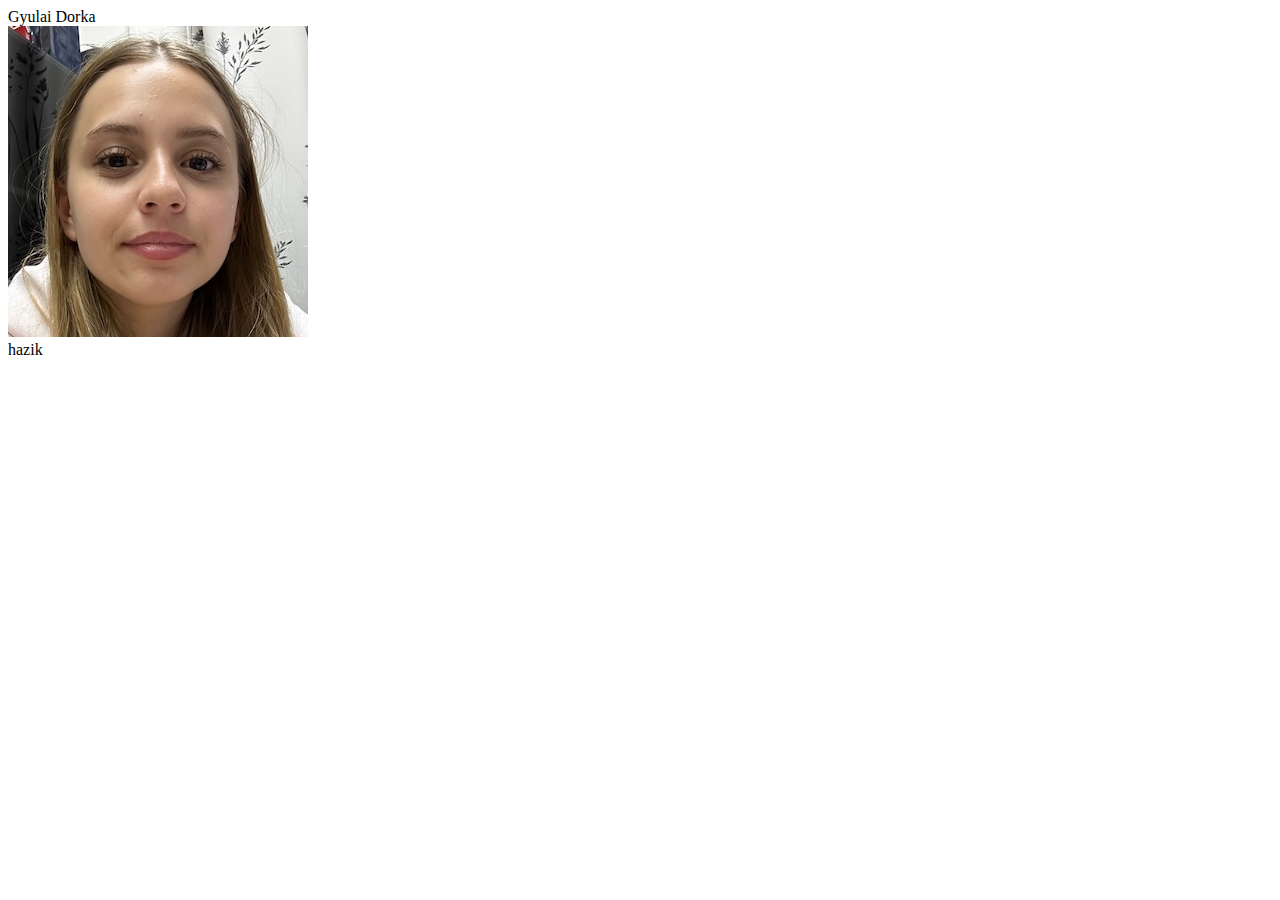
<file: index.html>
<!DOCTYPE html>
<html lang="hu">
<head>
    <meta charset="UTF-8">
    <meta name="viewport" content="width=device-width, initial-scale=1.0">
    <title>homepage</title>
</head>
<body>
    Gyulai Dorka
    <div class="container">
<div>
    <img src="dorka2.jpg" alt="kk">
</div>
<div>
    hazik
</div>
    </div>
    
</body>
</html>
</file>
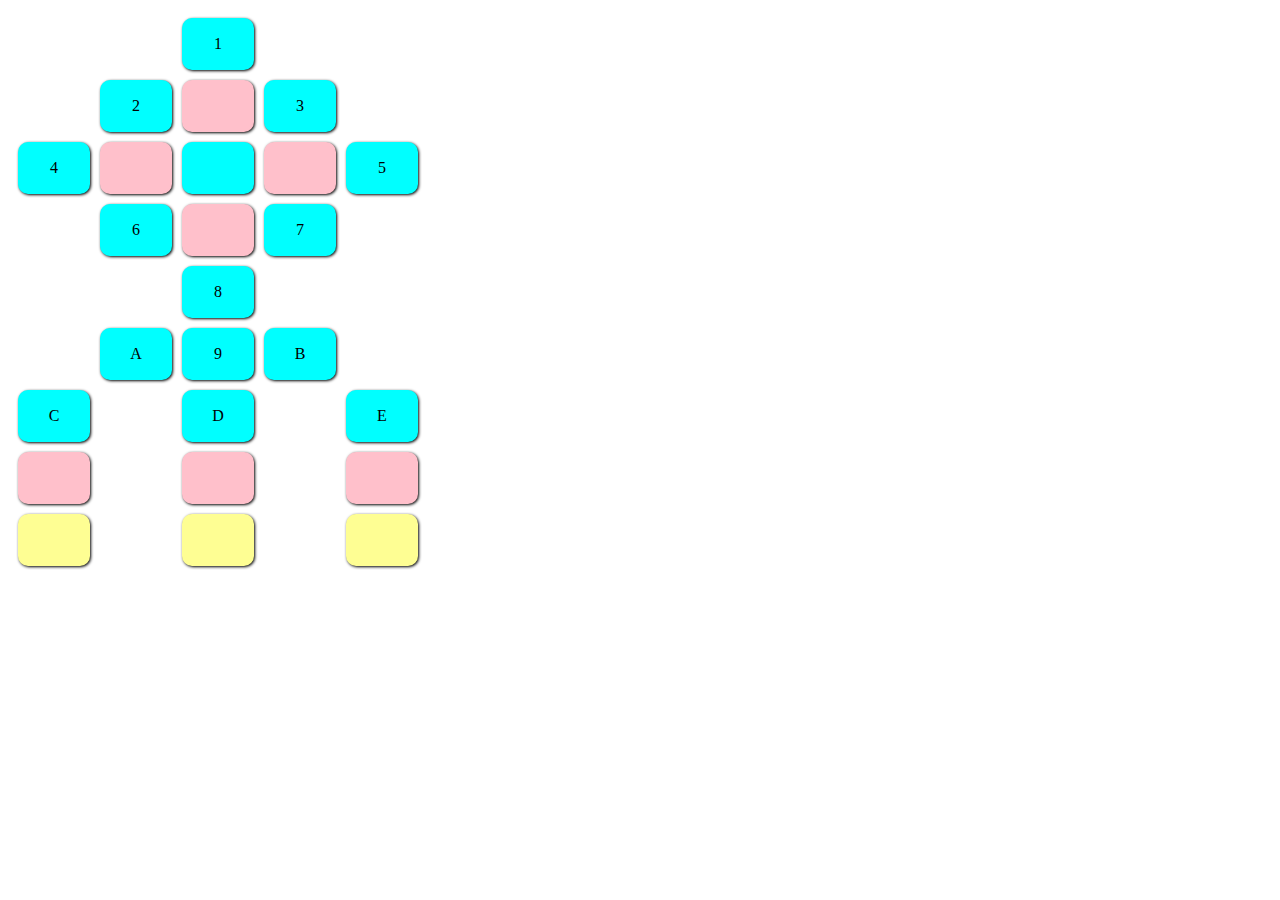
<file: hf1.html>
<!DOCTYPE html>
<html lang="hu">
<head>
    <meta charset="UTF-8">
    <meta name="viewport" content="width=device-width, initial-scale=1.0">
    <title>Homepage</title>
    <link rel="stylesheet" href="style.css">
    
</head>
<body>
<table>
    <tr>
        <td class="a"></td>
        <td class="a"></td>
        <td>1</td>
        <td class="a"></td>
        <td class="a"></td>
    </tr>
    <tr>
        <td class="a"></td>
        <td>2</td>
        <td class="b"></td>
        <td>3</td>
        <td class="a"></td>
    </tr>
    <tr>
        <td>4</td>
        <td class="b"></td>
        <td></td>
        <td class="b"></td>
        <td>5</td>
    </tr>
    <tr>
        <td class="a"></td>
        <td>6</td>
        <td class="b"></td>
        <td>7</td>
        <td class="a"></td>
    </tr>
    <tr>
        <td class="a"></td>
        <td class="a"></td>
        <td>8</td>
        <td class="a"></td>
        <td class="a"></td>
    </tr>
    <tr>
        <td class="a"></td>
        <td>A</td>
        <td>9</td>
        <td>B</td>
        <td class="a"></td>
    </tr>
    <tr>
        <td>C</td>
        <td class="a"></td>
        <td>D</td>
        <td class="a"></td>
        <td>E</td>
    </tr>
    <tr>
        <td class="b"></td>
        <td class="a "></td>
        <td class="b"></td>
        <td class="a "></td>
        <td class="b"></td>
    </tr>
    <tr>
        <td class="c"></td>
        <td class="a "></td>
        <td class="c"></td>
        <td class="a "></td>
        <td class="c"></td>
    </tr>
</table>
</body>
</html>
</file>
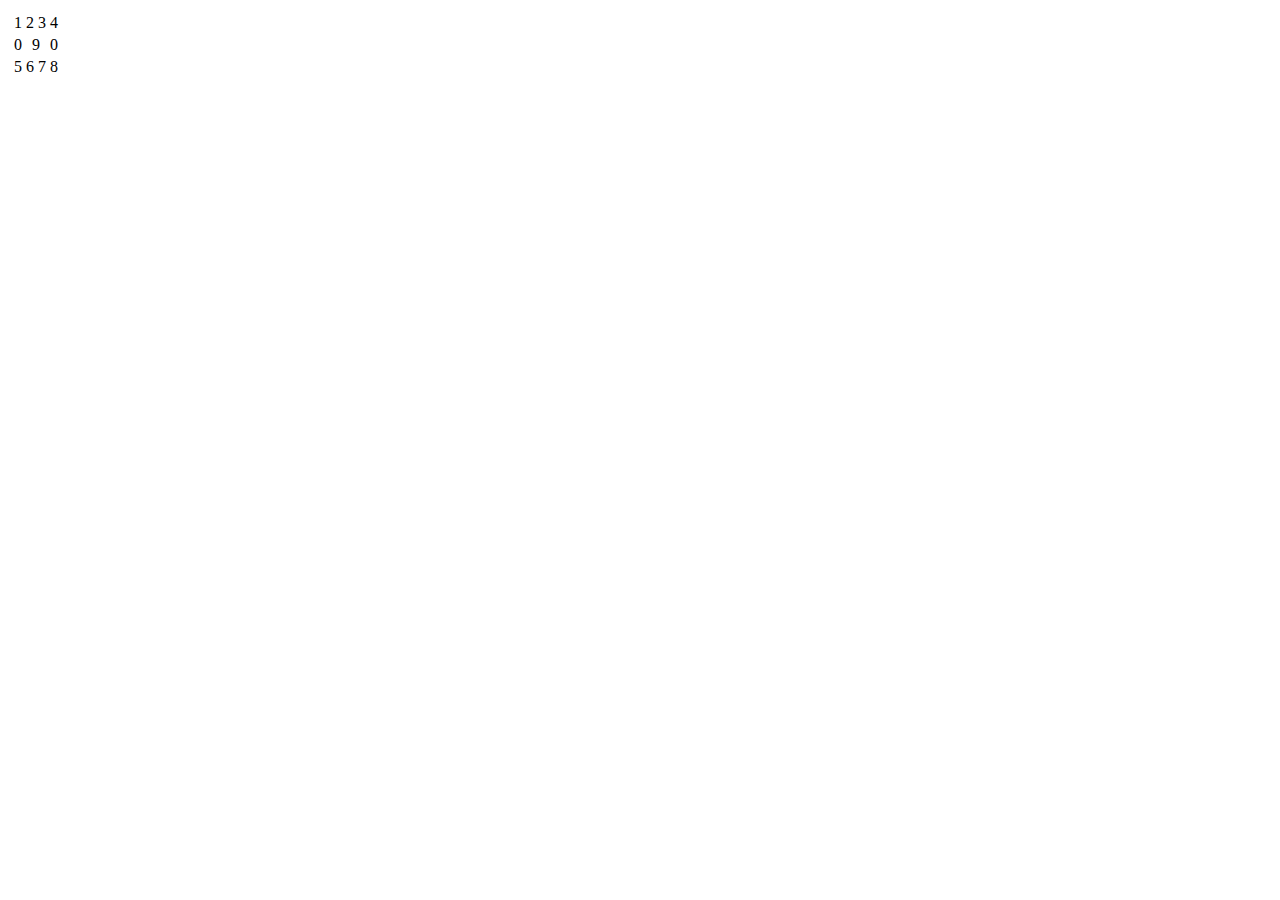
<file: hf2.html>
<!DOCTYPE html>
<html lang="hu">
<head>
    <meta charset="UTF-8">
    <meta name="viewport" content="width=device-width, initial-scale=1.0">
    <title>hf2</title>
    <link rel="stylesheet" href="hf2.css">
</head>
<body>
    <table id="elso">
        <td>
        <table id="masodik">
            <tr>
                <td class="a">1</td>
                <td class="a">2</td>
                <td class="a">3</td>
                <td class="a">4</td>
            </tr>
            <tr>
                <td class="b">0</td>
                <td class="b" colspan="2">9</td>
                <td class="b">0</td>
            </tr>
            <tr>
                <td class="a">5</td>
                <td class="a">6</td>
                <td class="a">7</td>
                <td class="a">8</td>
            </tr>
        </table>
        </td>
    </table>
</body>
</html>
</file>
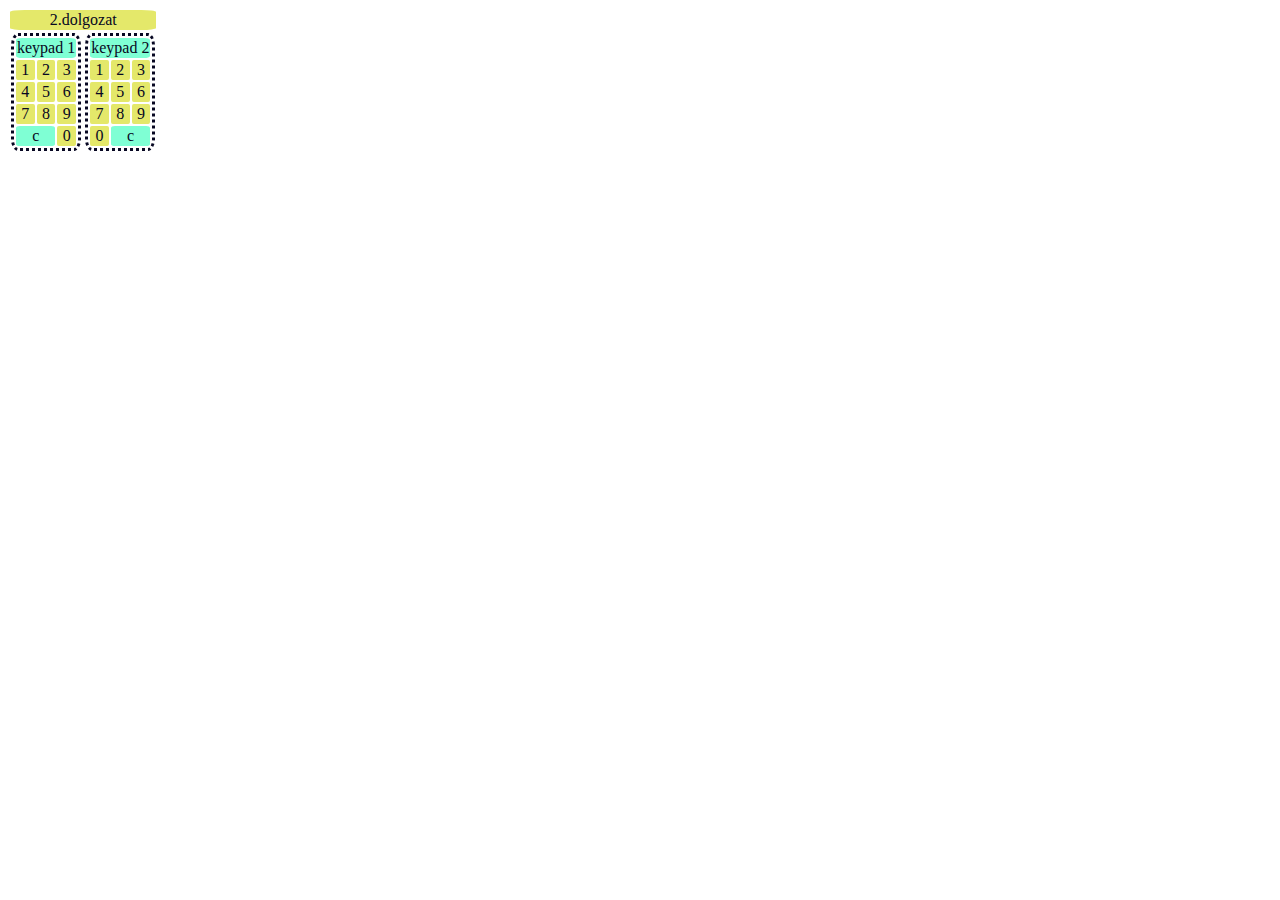
<file: hf3.html>
<!DOCTYPE html>
<html lang="en">
<head>
    <meta charset="UTF-8">
    <meta name="viewport" content="width=device-width, initial-scale=1.0">
    <title>hf3</title>
    <link rel="stylesheet" href="hf3.css">
</head>
<body>
    <table>
        <tr>
            <td id="d" colspan="2">2.dolgozat</td>
        </tr>
        <tr>
            <td>
                <table class="a">
                    <tr>
                        <td class="c" colspan="3">keypad 1</td>
                    </tr>
                    <tr>
                        <td class="b">1</td>
                        <td class="b">2</td>
                        <td class="b">3</td>
                    </tr>
                    <tr>
                        <td class="b">4</td>
                        <td class="b">5</td>
                        <td class="b">6</td>
                    </tr>
                    <tr>
                        <td class="b">7</td>
                        <td class="b">8</td>
                        <td class="b">9</td>
                    </tr>
                    <tr>
                        <td class="c" colspan="2">c</td>
                        <td class="b">0</td>
                    </tr>
                </table>
            </td>
            <td>
                <table class="a">
                    <tr>
                        <td class="c" colspan="3">keypad 2</td>
                    </tr>
                    <tr>
                        <td class="b">1</td>
                        <td class="b">2</td>
                        <td class="b">3</td>
                    </tr>
                    <tr>
                        <td class="b">4</td>
                        <td class="b">5</td>
                        <td class="b">6</td>
                    </tr>
                    <tr>
                        <td class="b">7</td>
                        <td class="b">8</td>
                        <td class="b">9</td>
                    </tr>
                    <tr>
                        <td class="b">0</td>
                        <td class="c" colspan="2">c</td>
                    </tr>
                </table>
            </td>
        </tr>
    </table>
</body>
</html>
</file>
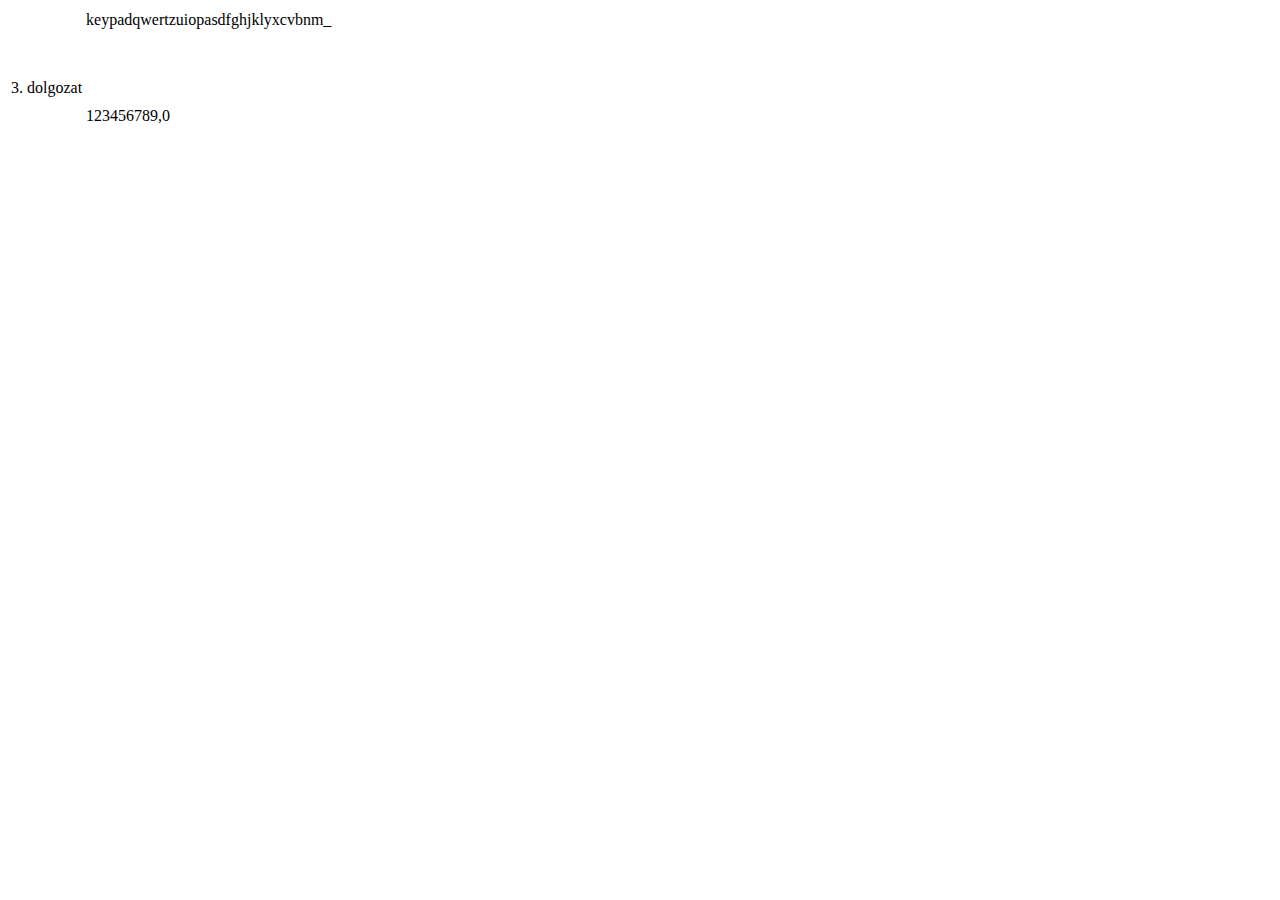
<file: hf4.html>
<!DOCTYPE html>
<html lang="hu">
<head>
    <meta charset="UTF-8">
    <meta name="viewport" content="width=device-width, initial-scale=1.0">
    <title>hf4</title>
    <link rel="hf4" href="hf4.css">
</head>
<body>
    <table>
        <td>
            <table id="a">3. dolgozat</table>
        </td>
        <td>
            <table class="c">
                <td>
                    <tr collapse="10" class="a">keypad</tr>
                </td>
                <td>
                    <tr class="b">q</tr>
                    <tr class="b">w</tr>
                    <tr class="b">e</tr>
                    <tr class="b">r</tr>
                    <tr class="b">t</tr>
                    <tr class="b">z</tr>
                    <tr class="b">u</tr>
                    <tr class="b">i</tr>
                    <tr class="b">o</tr>
                    <tr class="b">p</tr>
                </td>
                <td>
                    <tr class="b">a</tr>
                    <tr class="b">s</tr>
                    <tr class="b">d</tr>
                    <tr class="b">f</tr>
                    <tr class="b">g</tr>
                    <tr class="b">h</tr>
                    <tr class="b">j</tr>
                    <tr class="b">k</tr>
                    <tr class="b">l</tr>
                    <tr class="a"></tr>
                </td>
                <td>
                    <tr class="b">y</tr>
                    <tr class="b">x</tr>
                    <tr class="b">c</tr>
                    <tr class="b">v</tr>
                    <tr class="b">b</tr>
                    <tr class="b">n</tr>
                    <tr class="b">m</tr>
                    <tr collapse="2" class="a">_</tr>
                    <tr class="a"></tr>
                </td>
            </table>
            <table class="c">
                <td>
                    <tr class="d">1</tr>
                    <tr class="d">2</tr>
                    <tr class="d">3</tr>
                </td>
                <td>
                    <tr class="d">4</tr>
                    <tr class="d">5</tr>
                    <tr class="d">6</tr>
                </td>
                <td>
                    <tr class="d">7</tr>
                    <tr class="d">8</tr>
                    <tr class="d">9</tr>
                </td>
                <td>
                    <tr class="a" collapse="2">,</tr>
                    <tr class="d">0</tr>
                </td>
            </table>
        </td>
    </table>
</body>
</html>
</file>
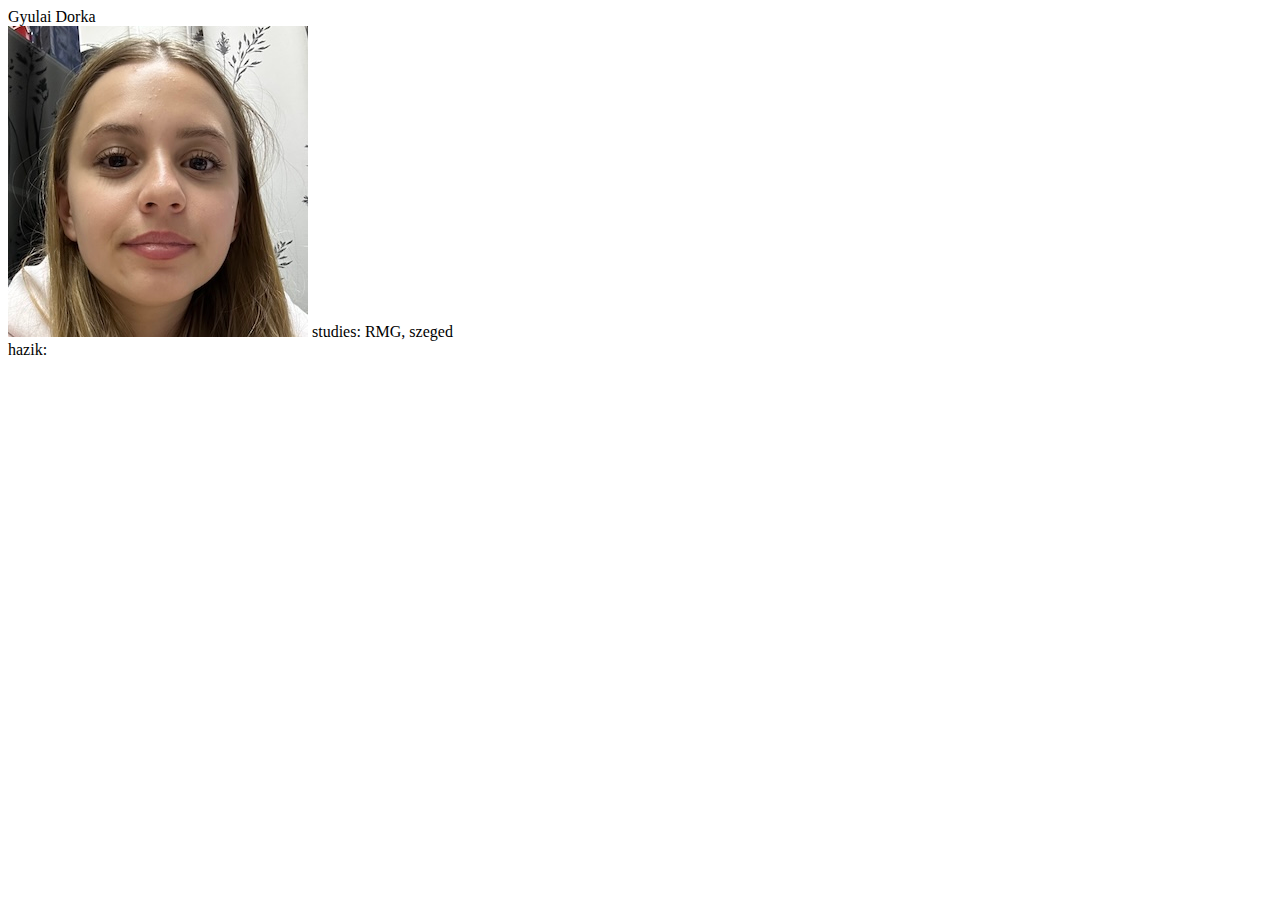
<file: index1.html>
<!DOCTYPE html>
<html lang="hu">
<head>
    <meta charset="UTF-8">
    <meta name="viewport" content="width=device-width, initial-scale=1.0">
    <title>homepage</title>
</head>
<body>
    Gyulai Dorka
    <div class="container">
<div>
    <img src="dorka2.jpg" alt="kk">
    studies: RMG, szeged
</div>
<div>
    hazik:
</div>
    </div>
    
</body>
</html>
</file>
<file: style.css>
body{
    background-color: white;
}
td.a{
    background-color: transparent;
    box-shadow: none;
}
td{
    background-color: aqua;
    width: 70px;
    height: 50px;
    box-shadow: 1px 1px 3px black;
    border-radius: 10px;
    text-align: center;
}
td.b{
    background-color: pink;

}
table{
    border-spacing: 10px;
}
td.c{
    background-color: rgb(254, 254, 147);
}
</file>
<file: hf2.css>
html{
    text-align: center;
}
#elso{
    border-color:rgb(131, 146, 99);
}
#masodik{
    border-color: rgb(197, 134, 62);

}
a{
    background-color: aquamarine;
}
b{
    background-color:aqua;
}
</file>
<file: hf3.css>
#colspan{
    background-color: rgb(61, 149, 122);
}
html{
    color: rgb(7, 7, 34);
    text-align: center;
}
table.a{
border:dotted;
}
td.b{
    background-color: rgb(228, 232, 106);
    border-radius: 10%;
}
table{
    border-radius: 10%;
}
td.c{
    background-color: aquamarine;
    border-radius: 10%;
}
#d{
    background-color: rgb(228, 232, 106);
    border-radius: 10%;
}
</file>
<file: hf4.css>
#a{
border-style: double;
border-color: black;
background-color: rgb(199, 206, 122);
}
html{
    color:black;
    text-align: center;
}
tr{
    border-radius: 10%;
}
table{
    border-radius: 10%;
}
td.a{
    background-color: blue;
}
td.b{
    background-color: aqua;
}
table.c{
    background-color: aquamarine;
}
td.d{
    background-color: rgb(255, 208, 205);
}
</file>
